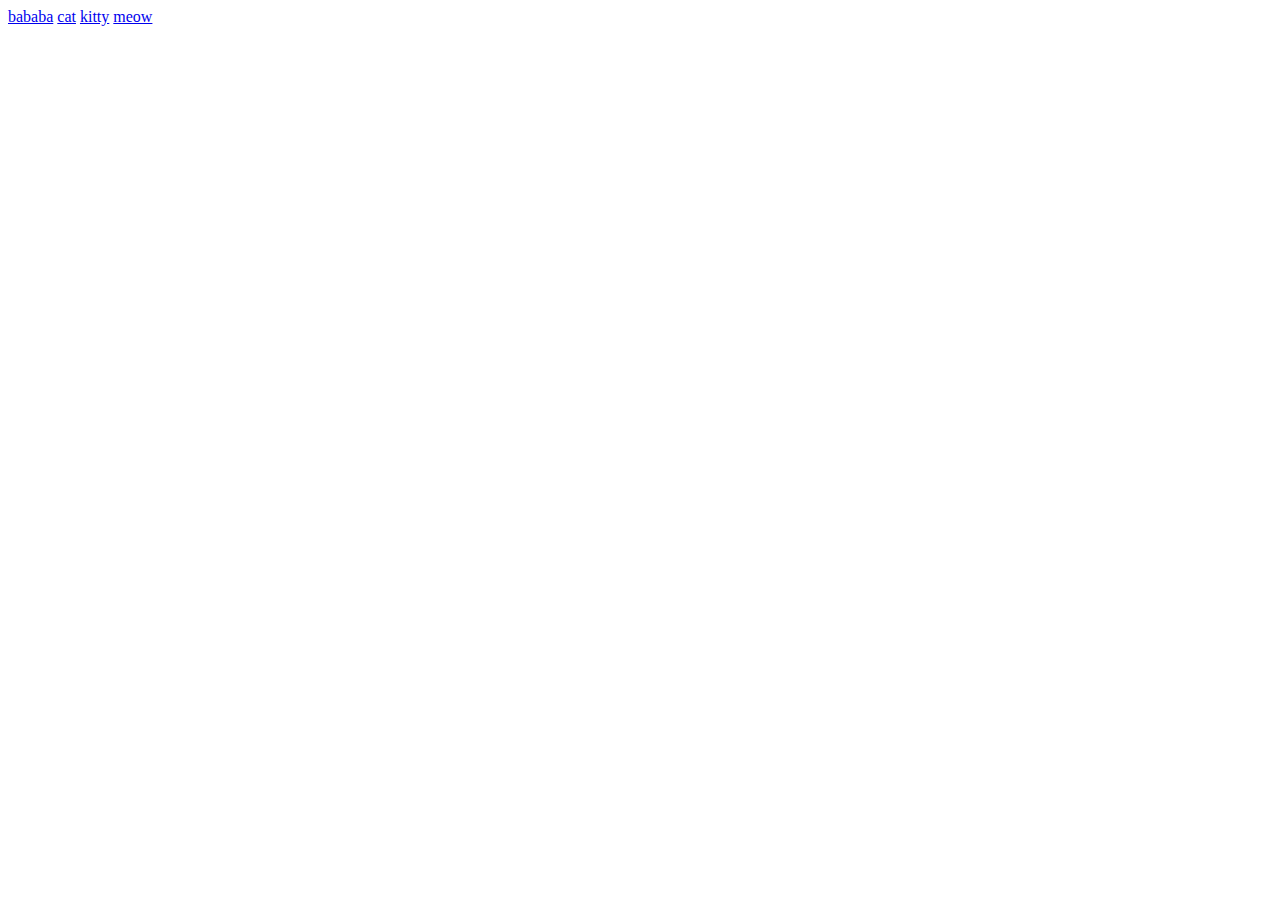
<file: index.html>
<!DOCTYPE html>
<html>

<head>
  <meta charset="utf-8">
  <meta name="viewport" content="width=device-width">
  <title>replit</title>
  <link href="style.css" rel="stylesheet" type="text/css" />
</head>

<body>
 <a href="bababa.html">bababa</a>
 <a href="cat.html">cat</a>
 <a href="kitty.html">kitty</a>
 <a href="meow.html">meow</a>
</body>

</html>
</file>
<file: style.css>
html {
    height: 100%;
    width: 100%;
  }
  
  div a {
    display: block;
    margin-bottom: 15px;
  }
</file>
